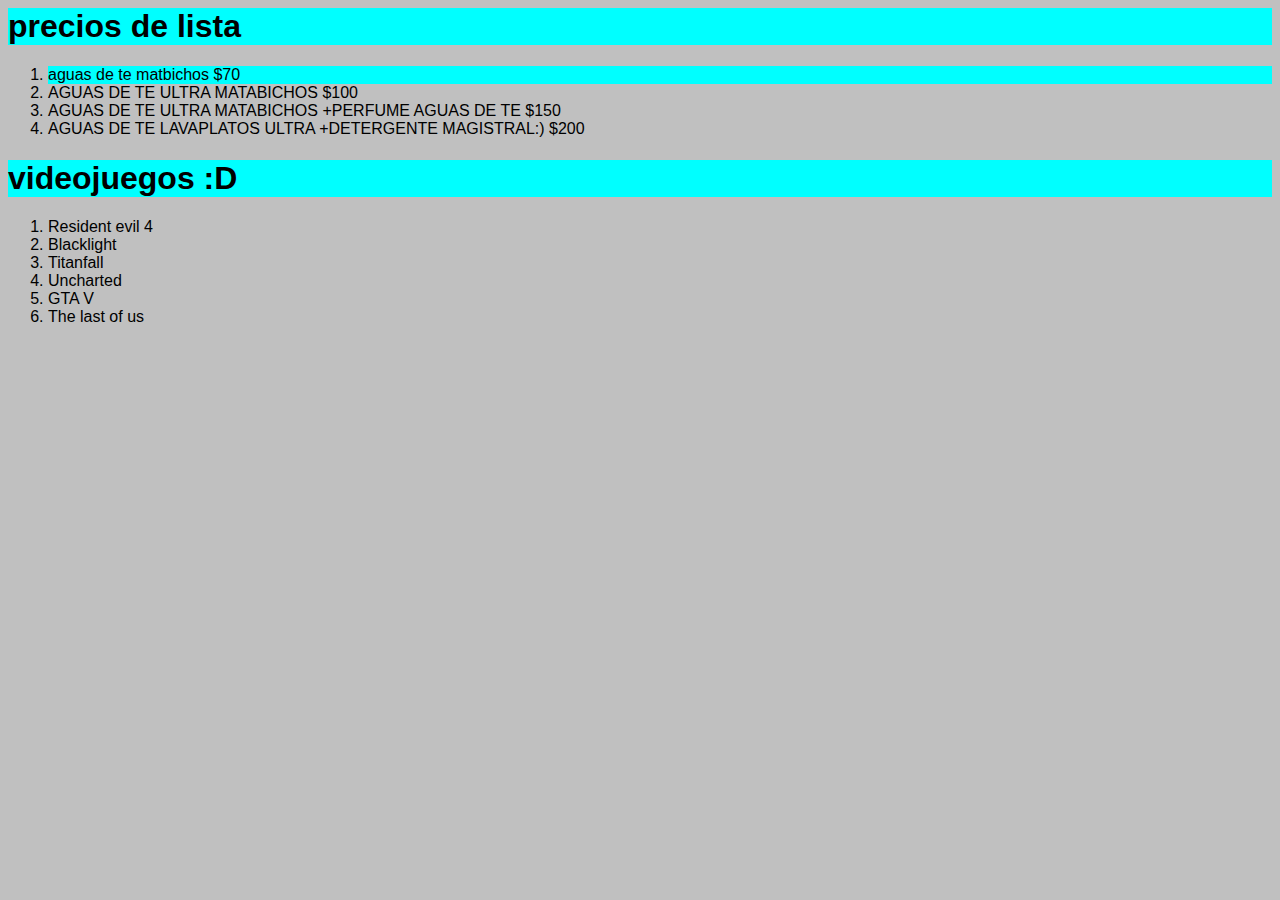
<file: infoadt/preciolist.html>
<html style="background-color: silver;">
    <head>
        <title>precios de aguas de te</title>
    </head>
    <body style="font-family: Arial, Helvetica, sans-serif;">
        <h1 style="background-color:cyan;">precios de lista</h1>
    <ol>
        <li style="background-color:cyan;">aguas de te matbichos $70</li>
        <li>AGUAS DE TE ULTRA MATABICHOS $100 </li>
        <li>AGUAS DE TE ULTRA MATABICHOS +PERFUME AGUAS DE TE $150</li>
        <li>AGUAS DE TE LAVAPLATOS ULTRA +DETERGENTE MAGISTRAL:) $200</li>
    </ol>
    <h1 style="background-color:cyan;">videojuegos :D</h1>
    <ol>
        <li>Resident evil 4</li>
        <li>Blacklight</li>
        <li>Titanfall</li>
        <li>Uncharted</li>
        <li>GTA V</li>
        <li>The last of us </li>
    </ol>  
    </body>
</html>
</file>
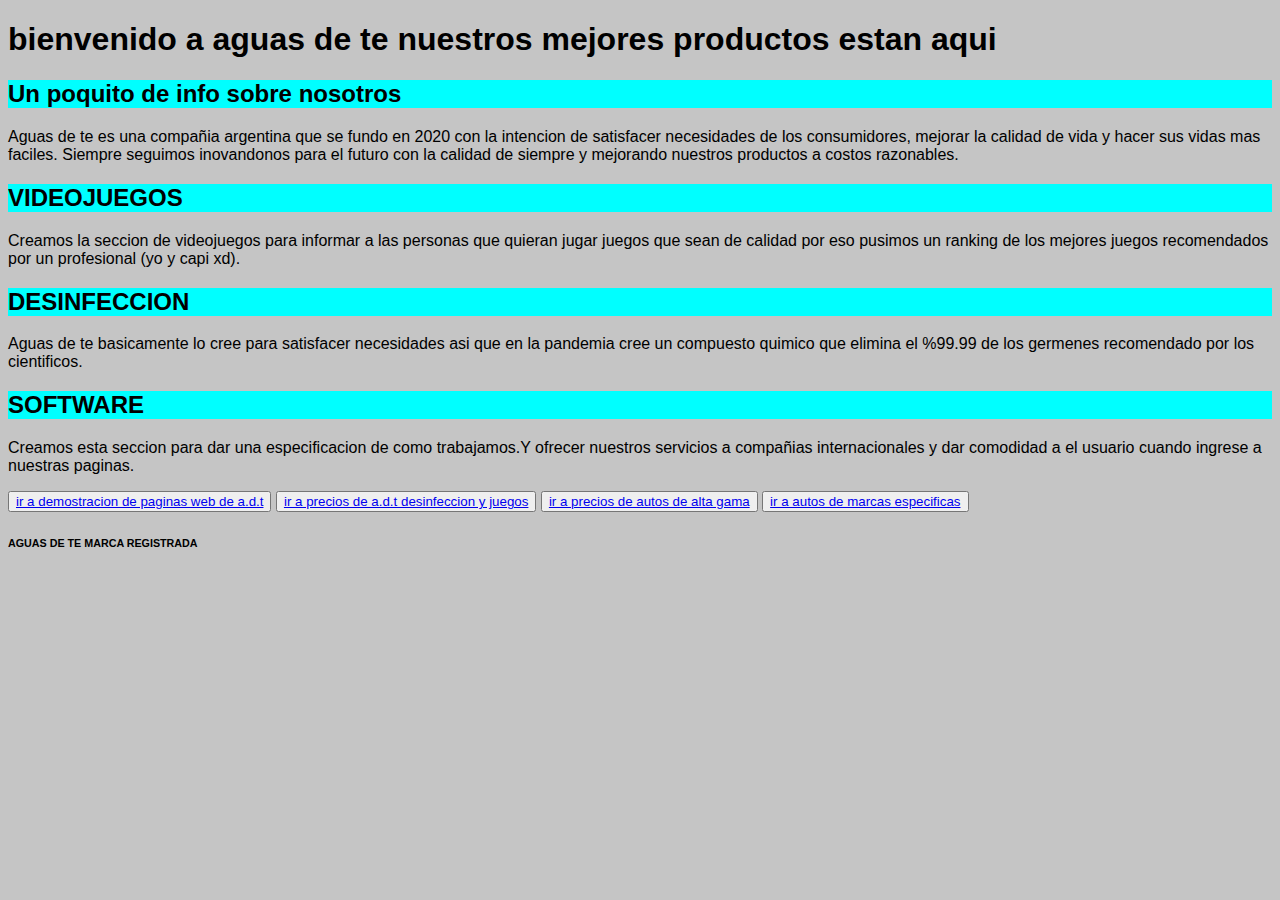
<file: infoadt/rar.html>
<!DOCTYPE html>
<html style="background-color: rgb(197, 197, 197);">
<head>
    <title>AGUAS DE TE</title>
</head>
<body style="font-family: Arial, Helvetica, sans-serif;">
    <h1>bienvenido a aguas de te nuestros mejores productos estan aqui</h1>
    <h2 style="background-color:cyan ;">Un poquito de info sobre nosotros</h2>
    <p>Aguas de te es una compañia argentina que se fundo en 2020 con la intencion de satisfacer necesidades de los consumidores, mejorar la calidad de vida y hacer sus vidas mas faciles.
        Siempre seguimos inovandonos para el futuro con la calidad de siempre y mejorando nuestros productos a costos razonables. 
     </p>
    <h2 style="background-color:cyan">VIDEOJUEGOS</h2>
    <p>Creamos la seccion de videojuegos para informar a las personas que quieran jugar juegos que sean de calidad por eso pusimos un ranking de los mejores juegos recomendados por un profesional (yo y capi xd).
    </p>
    <h2 style="background-color:cyan ;">DESINFECCION</h2>
    <p>Aguas de te basicamente lo cree para satisfacer necesidades asi que en la pandemia cree un compuesto quimico que elimina el %99.99 de los germenes 
        recomendado por los cientificos.
    </p>
    <h2 style="background-color: cyan;">SOFTWARE</h2>
    <p>Creamos esta seccion para dar una especificacion de como trabajamos.Y ofrecer nuestros servicios a compañias internacionales
        y dar comodidad a el usuario cuando ingrese a nuestras paginas.
    </p>
    
<button><a href="file:///home/estudiante/Escritorio/proyectosDeHtml/trabajoConjunto/infoadt/act1.html">ir a demostracion de paginas web de a.d.t</a></button>
<button><a href="file:///home/estudiante/Escritorio/proyectosDeHtml/trabajoConjunto/infoadt/preciolist.html">ir a precios de a.d.t desinfeccion y juegos</a></button>
<button><a href="file:///home/estudiante/Escritorio/proyectosDeHtml/trabajoConjunto/tps/act1.html">ir a precios de autos de alta gama</a></button>
<button><a href="file:///home/estudiante/Escritorio/proyectosDeHtml/trabajoConjunto/infoadt/autitos.html">ir a autos de marcas especificas</a></button>    
<h6>AGUAS DE TE MARCA REGISTRADA</h6>
</body>
</html>
</file>
